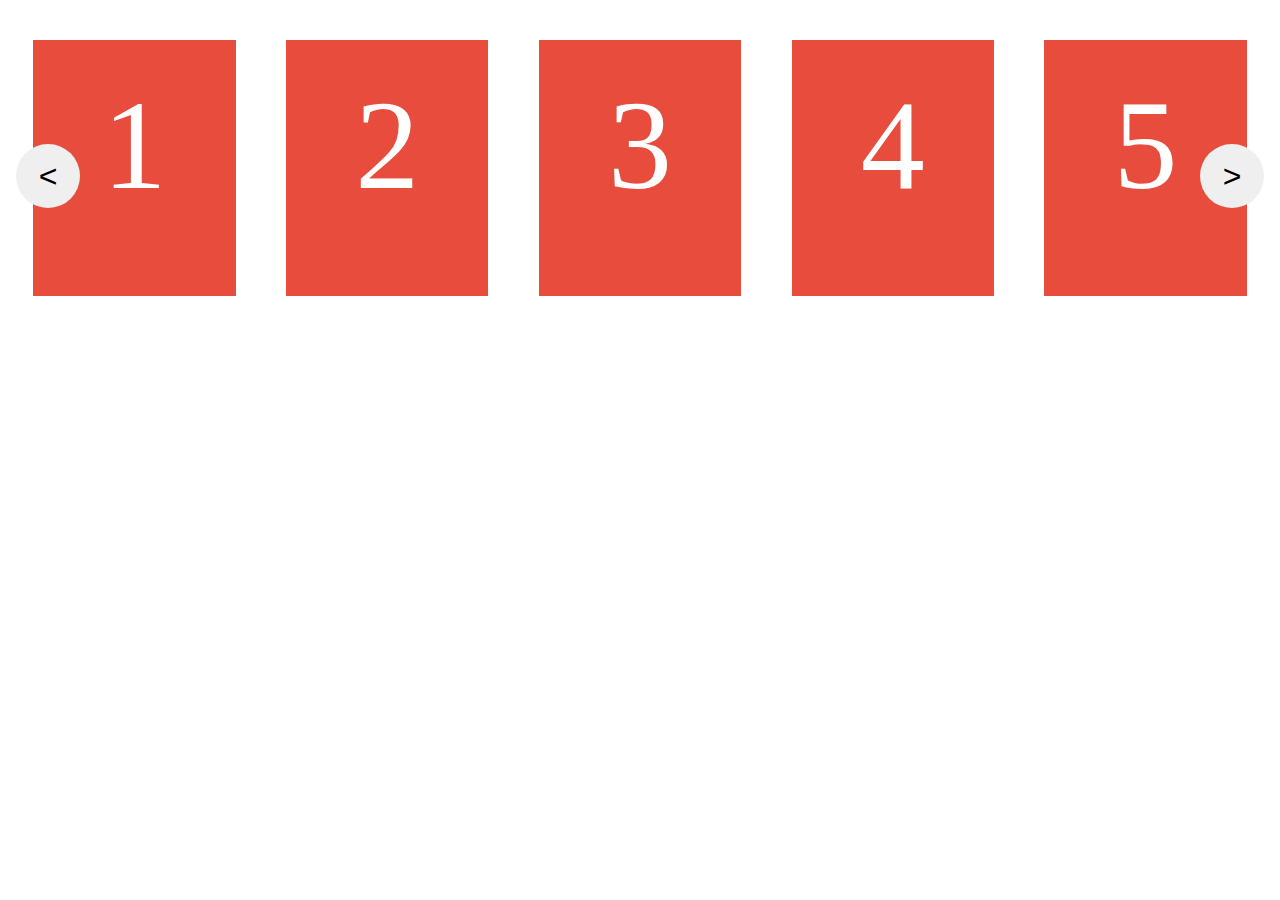
<file: multiple/multiple.html>
<!DOCTYPE html>
<html lang="en">
  <head>
    <meta charset="UTF-8" />
    <meta http-equiv="X-UA-Compatible" content="IE=edge" />
    <meta name="viewport" content="width=device-width, initial-scale=1.0" />
    <title>Document</title>
    <link rel="stylesheet" href="multiple.css" />
  </head>
  <body>
    <div class="container">
      <button id="pre"><</button>
      <div class="cards"><div class="inner-card">1</div></div>
      <div class="cards"><div class="inner-card">2</div></div>
      <div class="cards"><div class="inner-card">3</div></div>
      <div class="cards"><div class="inner-card">4</div></div>
      <div class="cards"><div class="inner-card">5</div></div>
      <div class="cards"><div class="inner-card">6</div></div>
      <div class="cards"><div class="inner-card">7</div></div>
      <div class="cards"><div class="inner-card">8</div></div>
      <div class="cards"><div class="inner-card">9</div></div>
      <div class="cards"><div class="inner-card">10</div></div>
      <div class="cards"><div class="inner-card">11</div></div>
      <div class="cards"><div class="inner-card">12</div></div>
      <button id="next">></button>
    </div>
    <script src="multiple.js"></script>
  </body>
</html>
</file>
<file: multiple/multiple.css>
* {
  box-sizing: border-box;
}

.container {
  display: flex;
  overflow: hidden;
}

.cards {
  flex-shrink: 0;
  height: 20rem;
  width: 20%;
}

button#pre,
button#next {
  position: absolute;
}

button {
  height: 4rem;
  width: 4rem;
  border: none;
  font-size: 2rem;
  z-index: 3;
  border-radius: 50%;
}

button#pre,
button#next {
  top: 9rem;
}

button#pre {
  left: 1rem;
}

button#next {
  right: 1rem;
}

.inner-card {
  color: white;
  font-size: 8rem;
  text-align: center;
  padding-top: 2rem;
  margin: auto;
  margin-top: 2rem;
  height: 80%;
  width: 80%;
  background-color: #e74c3c;
}
</file>
